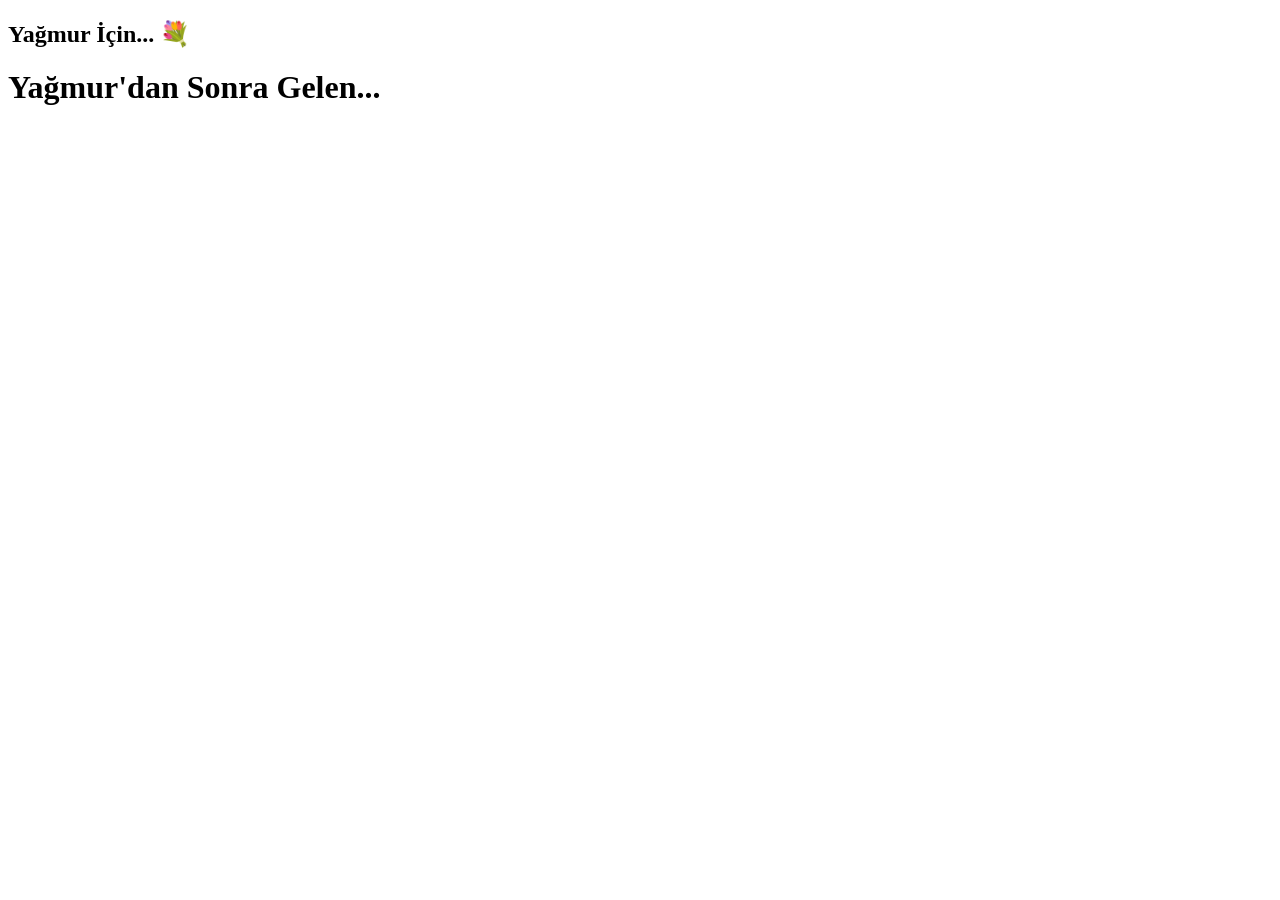
<file: index.html>
<!DOCTYPE html>
<html lang="en">
<head>
    <meta charset="UTF-8">
    <meta http-equiv="X-UA-Compatible" content="IE=edge">
    <meta name="viewport" content="width=device-width, initial-scale=1.0">
    <title>Yağmur İçin</title>
    <link rel="preconnect" href="https://fonts.googleapis.com">
    <link rel="preconnect" href="https://fonts.gstatic.com" crossorigin>
    <link href="https://fonts.googleapis.com/css2?family=Dancing+Script:wght@400;700&display=swap" rel="stylesheet">
    <link rel="stylesheet" href="css/main.css">
</head>
<body>
    
    <h2 class="subtitle">Yağmur İçin... 💐</h2>
    <h1 class="title">Yağmur'dan Sonra Gelen...</h1>

    <div class="night"></div>
    <div class="flowers">
        
        <div class="flower flower--1">
            <div class="flower__leafs flower__leafs--1">
                <div class="flower__leaf flower__leaf--1"></div>
                <div class="flower__leaf flower__leaf--2"></div>
                <div class="flower__leaf flower__leaf--3"></div>
                <div class="flower__leaf flower__leaf--4"></div>
                <div class="flower__leaf flower__leaf--5"></div>
                <div class="flower__leaf flower__leaf--6"></div>
                <div class="flower__white-circle"></div>
            </div>
            <div class="flower__line">
                <div class="flower__line__leaf flower__line__leaf--1"></div>
                <div class="flower__line__leaf flower__line__leaf--2"></div>
                <div class="flower__line__leaf flower__line__leaf--3"></div>
                <div class="flower__line__leaf flower__line__leaf--4"></div>
                <div class="flower__line__leaf flower__line__leaf--5"></div>
                <div class="flower__line__leaf flower__line__leaf--6"></div>
            </div>
            <div class="flower__light"></div>
        </div>
        
        <div class="flower flower--2">
            <div class="flower__leafs flower__leafs--2">
                <div class="flower__leaf flower__leaf--1"></div>
                <div class="flower__leaf flower__leaf--2"></div>
                <div class="flower__leaf flower__leaf--3"></div>
                <div class="flower__leaf flower__leaf--4"></div>
                <div class="flower__leaf flower__leaf--5"></div>
                <div class="flower__leaf flower__leaf--6"></div>
                <div class="flower__white-circle"></div>
            </div>
            <div class="flower__line">
                <div class="flower__line__leaf flower__line__leaf--1"></div>
                <div class="flower__line__leaf flower__line__leaf--2"></div>
                <div class="flower__line__leaf flower__line__leaf--3"></div>
                <div class="flower__line__leaf flower__line__leaf--4"></div>
                <div class="flower__line__leaf flower__line__leaf--5"></div>
                <div class="flower__line__leaf flower__line__leaf--6"></div>
            </div>
            <div class="flower__light"></div>
        </div>
        
        <div class="flower flower--3">
            <div class="flower__leafs flower__leafs--3">
                <div class="flower__leaf flower__leaf--1"></div>
                <div class="flower__leaf flower__leaf--2"></div>
                <div class="flower__leaf flower__leaf--3"></div>
                <div class="flower__leaf flower__leaf--4"></div>
                <div class="flower__leaf flower__leaf--5"></div>
                <div class="flower__leaf flower__leaf--6"></div>
                <div class="flower__white-circle"></div>
            </div>
            <div class="flower__line">
                <div class="flower__line__leaf flower__line__leaf--1"></div>
                <div class="flower__line__leaf flower__line__leaf--2"></div>
                <div class="flower__line__leaf flower__line__leaf--3"></div>
                <div class="flower__line__leaf flower__line__leaf--4"></div>
                <div class="flower__line__leaf flower__line__leaf--5"></div>
                <div class="flower__line__leaf flower__line__leaf--6"></div>
            </div>
            <div class="flower__light"></div>
        </div>

        <div class="grow-ans" style="--d:1.2s">
            <div class="flower__g-long">
                <div class="flower__g-long__top"></div>
                <div class="flower__g-long__bottom"></div>
            </div>
        </div>

        <div class="growing-grass">
            <div class="flower__grass flower__grass--1">
                <div class="flower__grass--top"></div>
                <div class="flower__grass--bottom"></div>
                <div class="flower__grass__leaf flower__grass__leaf--1"></div>
                <div class="flower__grass__leaf flower__grass__leaf--2"></div>
                <div class="flower__grass__leaf flower__grass__leaf--3"></div>
                <div class="flower__grass__leaf flower__grass__leaf--4"></div>
                <div class="flower__grass__leaf flower__grass__leaf--5"></div>
                <div class="flower__grass__leaf flower__grass__leaf--6"></div>
                <div class="flower__grass__leaf flower__grass__leaf--7"></div>
                <div class="flower__grass__leaf flower__grass__leaf--8"></div>
                <div class="flower__grass__overlay"></div>
            </div>
        </div>

        <div class="growing-grass">
            <div class="flower__grass flower__grass--2">
                <div class="flower__grass--top"></div>
                <div class="flower__grass--bottom"></div>
                <div class="flower__grass__leaf flower__grass__leaf--1"></div>
                <div class="flower__grass__leaf flower__grass__leaf--2"></div>
                <div class="flower__grass__leaf flower__grass__leaf--3"></div>
                <div class="flower__grass__leaf flower__grass__leaf--4"></div>
                <div class="flower__grass__leaf flower__grass__leaf--5"></div>
                <div class="flower__grass__leaf flower__grass__leaf--6"></div>
                <div class="flower__grass__leaf flower__grass__leaf--7"></div>
                <div class="flower__grass__leaf flower__grass__leaf--8"></div>
                <div class="flower__grass__overlay"></div>
            </div>
        </div>

        <div class="grow-ans" style="--d:2.4s">
            <div class="flower__g-right flower__g-right--1">
                <div class="leaf"></div>
            </div>
        </div>

        <div class="grow-ans" style="--d:2.8s">
            <div class="flower__g-right flower__g-right--2">
                <div class="leaf"></div>
            </div>
        </div>

        <div class="grow-ans" style="--d:2.8s">
            <div class="flower__g-front">
                <div class="flower__g-front__line"></div>
                <div class="flower__g-front__leaf-wrapper flower__g-front__leaf-wrapper--1" style="--t:30%;--r:10%">
                    <div class="flower__g-front__leaf"></div>
                </div>
                <div class="flower__g-front__leaf-wrapper flower__g-front__leaf-wrapper--2" style="--t:30%;--r:10%">
                    <div class="flower__g-front__leaf"></div>
                </div>
                <div class="flower__g-front__leaf-wrapper flower__g-front__leaf-wrapper--3" style="--t:30%;--r:10%">
                    <div class="flower__g-front__leaf"></div>
                </div>
                <div class="flower__g-front__leaf-wrapper flower__g-front__leaf-wrapper--4" style="--t:30%;--r:10%">
                    <div class="flower__g-front__leaf"></div>
                </div>
                <div class="flower__g-front__leaf-wrapper flower__g-front__leaf-wrapper--5" style="--t:30%;--r:10%">
                    <div class="flower__g-front__leaf"></div>
                </div>
                <div class="flower__g-front__leaf-wrapper flower__g-front__leaf-wrapper--6" style="--t:30%;--r:10%">
                    <div class="flower__g-front__leaf"></div>
                </div>
                <div class="flower__g-front__leaf-wrapper flower__g-front__leaf-wrapper--7" style="--t:30%;--r:10%">
                    <div class="flower__g-front__leaf"></div>
                </div>
                <div class="flower__g-front__leaf-wrapper flower__g-front__leaf-wrapper--8" style="--t:30%;--r:10%">
                    <div class="flower__g-front__leaf"></div>
                </div>
            </div>
        </div>

        <div class="grow-ans" style="--d:3.2s">
            <div class="flower__g-fr">
                <div class="leaf"></div>
                <div class="flower__g-fr__leaf flower__g-fr__leaf--1"></div>
                <div class="flower__g-fr__leaf flower__g-fr__leaf--2"></div>
                <div class="flower__g-fr__leaf flower__g-fr__leaf--3"></div>
                <div class="flower__g-fr__leaf flower__g-fr__leaf--4"></div>
                <div class="flower__g-fr__leaf flower__g-fr__leaf--5"></div>
                <div class="flower__g-fr__leaf flower__g-fr__leaf--6"></div>
                <div class="flower__g-fr__leaf flower__g-fr__leaf--7"></div>
                <div class="flower__g-fr__leaf flower__g-fr__leaf--8"></div>
            </div>
        </div>

        <div class="long-g long-g--1">
            <div class="leaf"></div>
            <div class="leaf leaf--2"></div>
            <div class="leaf leaf--3"></div>
            <div class="leaf leaf--4"></div>
            <div class="leaf leaf--5"></div>
            <div class="leaf leaf--6"></div>
        </div>

        <div class="long-g long-g--2">
            <div class="leaf"></div>
            <div class="leaf leaf--2"></div>
            <div class="leaf leaf--3"></div>
            <div class="leaf leaf--4"></div>
            <div class="leaf leaf--5"></div>
            <div class="leaf leaf--6"></div>
        </div>

        <div class="long-g long-g--3">
            <div class="leaf"></div>
            <div class="leaf leaf--2"></div>
            <div class="leaf leaf--3"></div>
            <div class="leaf leaf--4"></div>
            <div class="leaf leaf--5"></div>
            <div class="leaf leaf--6"></div>
        </div>

        <div class="long-g long-g--4">
            <div class="leaf"></div>
            <div class="leaf leaf--2"></div>
            <div class="leaf leaf--3"></div>
            <div class="leaf leaf--4"></div>
            <div class="leaf leaf--5"></div>
            <div class="leaf leaf--6"></div>
        </div>

        <div class="long-g long-g--5">
            <div class="leaf"></div>
            <div class="leaf leaf--2"></div>
            <div class="leaf leaf--3"></div>
            <div class="leaf leaf--4"></div>
            <div class="leaf leaf--5"></div>
            <div class="leaf leaf--6"></div>
        </div>

        <div class="long-g long-g--6">
            <div class="leaf"></div>
            <div class="leaf leaf--2"></div>
            <div class="leaf leaf--3"></div>
            <div class="leaf leaf--4"></div>
            <div class="leaf leaf--5"></div>
            <div class="leaf leaf--6"></div>
        </div>

        <div class="long-g long-g--7">
            <div class="leaf"></div>
            <div class="leaf leaf--2"></div>
            <div class="leaf leaf--3"></div>
            <div class="leaf leaf--4"></div>
            <div class="leaf leaf--5"></div>
            <div class="leaf leaf--6"></div>
        </div>
    </div>
</body>
</html>
</file>
<file: css/main.css>
/* === [1] ANİMASYON VE BAŞLIK STİLLERİ EKLENDİ === */
@keyframes fade-in-up {
  0% {
    opacity: 0;
    transform: translateY(20px);
  }
  100% {
    opacity: 1;
    transform: translateY(0);
  }
}

/* === YAVAŞ KAYAN ARKA PLAN ANİMASYONU === */
@keyframes move-background {
  0% {
    background-position: 0% 0%;
  }
  100% {
    background-position: 100% 100%;
  }
}

/* === [YENİ] KUYRUKLU YILDIZ ANİMASYONU === */
@keyframes move-shooting-stars {
  0% {
    background-position: 0 0;
  }
  100% {
    /* 45 derece hareket için X ve Y'de eşit ve negatif git */
    /* Hız için -600px değerini değiştirebilirsin */
    background-position: -600px -600px;
  }
}


/* Alt Başlık (Önce gelecek) */
.subtitle {
  font-family: 'Dancing Script', cursive;
  font-weight: 700;
  font-size: 5vmin;
  color: #a7ffee;
  opacity: 0.8;
  text-align: center;
  position: absolute;
  top: 15%; /* Üstte */
  left: 0;
  width: 100%;
  z-index: 100;
  
  /* Animasyon: 1.5s sürsün, 0.5s beklesin (ilk bu gelecek) */
  opacity: 0;
  animation: fade-in-up 1.5s ease-out 0.5s forwards;
}

/* Ana Başlık (Sonra gelecek) */
.title {
  font-family: 'Dancing Script', cursive;
  font-weight: 700;
  font-size: 8vmin;
  color: #a7ffee;
  text-align: center;
  position: absolute;
  top: 25%; /* Altta */
  left: 0;
  width: 100%;
  z-index: 100;
  text-shadow: 0 0 15px rgba(167, 255, 238, 0.7);
  
  /* Animasyon: 1.5s sürsün, 1.0s beklesin (diğerinden sonra) */
  opacity: 0;
  animation: fade-in-up 1.5s ease-out 1.0s forwards;
}

/* === [2] MEVCUT CSS KODUNUZ BURADAN BAŞLIYOR === */
*,
*::after,
*::before {
  padding: 0;
  margin: 0;
  box-sizing: border-box;
}

:root {
  --dark-color: #000;
}

body {
  display: flex;
  align-items: flex-end;
  justify-content: center;
  min-height: 100vh;
  background-color: var(--dark-color);
  overflow: hidden;
  perspective: 1000px;
}

/* === [YENİ] KUYRUKLU YILDIZ KATMANI === */
body::after {
  content: '';
  position: fixed;
  top: 0;
  left: 0;
  width: 100%;
  height: 100%;
  
  /* Çiçeklerin (z-index: 10) arkasına, .night'ın (z-index: auto/0) önüne */
  z-index: 1; 

  /* 45 derecelik kuyruklu yıldız deseni */
  background-image: repeating-linear-gradient(
    45deg,
    transparent,
    transparent 290px, 
    rgba(167, 255, 238, 0.8) 294px, /* Kuyruğun başı (daha parlak) */
    rgba(167, 255, 238, 0.1) 305px, /* Kuyruğun sonu (daha sönük) */
    transparent 310px,
    transparent 600px /* Desen tekrarı (600px'te bir yıldız) */
  );
  
  /* Desenin boyutunu 600px olarak ayarla (keyframe'deki -600px ile eşleşmeli) */
  background-size: 600px 600px;
  
  /* Animasyon: Hızı buradan ayarla (6s) */
  animation: move-shooting-stars 6s linear infinite;

  /* Parlaklık: Çok göz almasın diye %50 opaklık */
  opacity: 0.5;
}


.night {
  position: fixed;
  left: 50%;
  top: 0;
  transform: translateX(-50%);
  width: 100%;
  height: 100%;
  filter: blur(0.1vmin);
  background-image: radial-gradient(
      ellipse at top,
      transparent 0%,
      var(--dark-color)
    ),
    radial-gradient(
      ellipse at bottom,
      var(--dark-color),
      rgba(145, 233, 255, 0.2)
    ),
    repeating-linear-gradient(
      220deg,
      rgb(0, 0, 0) 0px,
      rgb(0, 0, 0) 19px,
      transparent 19px,
      transparent 22px
    ),
    repeating-linear-gradient(
      189deg,
      rgb(0, 0, 0) 0px,
      rgb(0, 0, 0) 19px,
      transparent 19px,
      transparent 22px
    ),
    repeating-linear-gradient(
      148deg,
      rgb(0, 0, 0) 0px,
      rgb(0, 0, 0) 19px,
      transparent 19px,
      transparent 22px
    ),
    linear-gradient(90deg, rgb(0, 255, 250), rgb(240, 240, 240));

  /* === YAVAŞ KAYAN ARKA PLAN EKLENDİ === */
  animation: move-background 60s linear infinite;
}

.flowers {
  position: relative;
  transform: scale(0.9);
}

.flower {
  position: absolute;
  bottom: 10vmin;
  transform-origin: bottom center;
  z-index: 10;
  --fl-speed: 0.8s;
}
.flower--1 {
  -webkit-animation: moving-flower-1 4s linear infinite;
  animation: moving-flower-1 4s linear infinite;
}
.flower--1 .flower__line {
  height: 70vmin;
  -webkit-animation-delay: 0.3s;
  animation-delay: 0.3s;
}
.flower--1 .flower__line__leaf--1 {
  -webkit-animation: blooming-leaf-right var(--fl-speed) 1.6s backwards;
  animation: blooming-leaf-right var(--fl-speed) 1.6s backwards;
}
.flower--1 .flower__line__leaf--2 {
  -webkit-animation: blooming-leaf-right var(--fl-speed) 1.4s backwards;
  animation: blooming-leaf-right var(--fl-speed) 1.4s backwards;
}
.flower--1 .flower__line__leaf--3 {
  -webkit-animation: blooming-leaf-left var(--fl-speed) 1.2s backwards;
  animation: blooming-leaf-left var(--fl-speed) 1.2s backwards;
}
.flower--1 .flower__line__leaf--4 {
  -webkit-animation: blooming-leaf-left var(--fl-speed) 1s backwards;
  animation: blooming-leaf-left var(--fl-speed) 1s backwards;
}
.flower--1 .flower__line__leaf--5 {
  -webkit-animation: blooming-leaf-right var(--fl-speed) 1.8s backwards;
  animation: blooming-leaf-right var(--fl-speed) 1.8s backwards;
}
.flower--1 .flower__line__leaf--6 {
  -webkit-animation: blooming-leaf-left var(--fl-speed) 2s backwards;
  animation: blooming-leaf-left var(--fl-speed) 2s backwards;
}
.flower--2 {
  left: 50%;
  transform: rotate(20deg);
  -webkit-animation: moving-flower-2 4s linear infinite;
  animation: moving-flower-2 4s linear infinite;
}
.flower--2 .flower__line {
  height: 60vmin;
  -webkit-animation-delay: 0.6s;
  animation-delay: 0.6s;
}
.flower--2 .flower__line__leaf--1 {
  -webkit-animation: blooming-leaf-right var(--fl-speed) 1.9s backwards;
  animation: blooming-leaf-right var(--fl-speed) 1.9s backwards;
}
.flower--2 .flower__line__leaf--2 {
  -webkit-animation: blooming-leaf-right var(--fl-speed) 1.7s backwards;
  animation: blooming-leaf-right var(--fl-speed) 1.7s backwards;
}
.flower--2 .flower__line__leaf--3 {
  -webkit-animation: blooming-leaf-left var(--fl-speed) 1.5s backwards;
  animation: blooming-leaf-left var(--fl-speed) 1.5s backwards;
}
.flower--2 .flower__line__leaf--4 {
  -webkit-animation: blooming-leaf-left var(--fl-speed) 1.3s backwards;
  animation: blooming-leaf-left var(--fl-speed) 1.3s backwards;
}
.flower--3 {
  left: 50%;
  transform: rotate(-15deg);
  -webkit-animation: moving-flower-3 4s linear infinite;
  animation: moving-flower-3 4s linear infinite;
}
.flower--3 .flower__line {
  -webkit-animation-delay: 0.9s;
  animation-delay: 0.9s;
}
.flower--3 .flower__line__leaf--1 {
  -webkit-animation: blooming-leaf-right var(--fl-speed) 2.5s backwards;
  animation: blooming-leaf-right var(--fl-speed) 2.5s backwards;
}
.flower--3 .flower__line__leaf--2 {
  -webkit-animation: blooming-leaf-right var(--fl-speed) 2.3s backwards;
  animation: blooming-leaf-right var(--fl-speed) 2.3s backwards;
}
.flower--3 .flower__line__leaf--3 {
  -webkit-animation: blooming-leaf-left var(--fl-speed) 2.1s backwards;
  animation: blooming-leaf-left var(--fl-speed) 2.1s backwards;
}
.flower--3 .flower__line__leaf--4 {
  -webkit-animation: blooming-leaf-left var(--fl-speed) 1.9s backwards;
  animation: blooming-leaf-left var(--fl-speed) 1.9s backwards;
}
.flower__leafs {
  position: relative;
  -webkit-animation: blooming-flower 2s backwards;
  animation: blooming-flower 2s backwards;
}
.flower__leafs--1 {
  -webkit-animation-delay: 1.1s;
  animation-delay: 1.1s;
}
.flower__leafs--2 {
  -webkit-animation-delay: 1.4s;
  animation-delay: 1.4s;
}
.flower__leafs--3 {
  -webkit-animation-delay: 1.7s;
  animation-delay: 1.7s;
}
.flower__leafs::after {
  content: "";
  position: absolute;
  left: 0;
  top: 0;
  transform: translate(-50%, -100%);
  width: 8vmin;
  height: 8vmin;
  background-color: #6bf0ff;
  filter: blur(10vmin);
}
.flower__leaf {
  position: absolute;
  bottom: 0;
  left: 50%;
  width: 8vmin;
  height: 11vmin;
  border-radius: 51% 49% 47% 53%/44% 45% 55% 69%;
  background-color: #a7ffee;
  background-image: linear-gradient(to top, #54b8aa, #a7ffee);
  transform-origin: bottom center;
  opacity: 0.9;
  box-shadow: inset 0 0 2vmin rgba(255, 255, 255, 0.5);
}
.flower__leaf--1 {
  transform: translate(-10%, 1%) rotateY(40deg) rotateX(-50deg);
}
.flower__leaf--2 {
  transform: translate(-50%, -4%) rotateX(40deg);
}
.flower__leaf--3 {
  transform: translate(-90%, 0%) rotateY(45deg) rotateX(50deg);
}
.flower__leaf--4 {
  width: 8vmin;
  height: 8vmin;
  transform-origin: bottom left;
  border-radius: 4vmin 10vmin 4vmin 4vmin;
  transform: translate(0%, 18%) rotateX(70deg) rotate(-43deg);
  background-image: linear-gradient(to top, #39c6d6, #a7ffee);
  z-index: 1;
  opacity: 0.8;
}
.flower__white-circle {
  position: absolute;
  left: -3.5vmin;
  top: -3vmin;
  width: 9vmin;
  height: 4vmin;
  border-radius: 50%;
  background-color: #fff;
}
.flower__white-circle::after {
  content: "";
  position: absolute;
  left: 50%;
  top: 45%;
  transform: translate(-50%, -50%);
  width: 60%;
  height: 60%;
  border-radius: inherit;
  background-image: repeating-linear-gradient(
      135deg,
      rgba(0, 0, 0, 0.03) 0px,
      rgba(0, 0, 0, 0.03) 1px,
      transparent 1px,
      transparent 12px
    ),
    repeating-linear-gradient(
      45deg,
      rgba(0, 0, 0, 0.03) 0px,
      rgba(0, 0, 0, 0.03) 1px,
      transparent 1px,
      transparent 12px
    ),
    repeating-linear-gradient(
      67.5deg,
      rgba(0, 0, 0, 0.03) 0px,
      rgba(0, 0, 0, 0.03) 1px,
      transparent 1px,
      transparent 12px
    ),
    repeating-linear-gradient(
      135deg,
      rgba(0, 0, 0, 0.03) 0px,
      rgba(0, 0, 0, 0.03) 1px,
      transparent 1px,
      transparent 12px
    ),
    repeating-linear-gradient(
      45deg,
      rgba(0, 0, 0, 0.03) 0px,
      rgba(0, 0, 0, 0.03) 1px,
      transparent 1px,
      transparent 12px
    ),
    repeating-linear-gradient(
      112.5deg,
      rgba(0, 0, 0, 0.03) 0px,
      rgba(0, 0, 0, 0.03) 1px,
      transparent 1px,
      transparent 12px
    ),
    repeating-linear-gradient(
      112.5deg,
      rgba(0, 0, 0, 0.03) 0px,
      rgba(0, 0, 0, 0.03) 1px,
      transparent 1px,
      transparent 12px
    ),
    repeating-linear-gradient(
      45deg,
      rgba(0, 0, 0, 0.03) 0px,
      rgba(0, 0, 0, 0.03) 1px,
      transparent 1px,
      transparent 12px
    ),
    repeating-linear-gradient(
      22.5deg,
      rgba(0, 0, 0, 0.03) 0px,
      rgba(0, 0, 0, 0.03) 1px,
      transparent 1px,
      transparent 12px
    ),
    repeating-linear-gradient(
      45deg,
      rgba(0, 0, 0, 0.03) 0px,
      rgba(0, 0, 0, 0.03) 1px,
      transparent 1px,
      transparent 12px
    ),
    repeating-linear-gradient(
      22.5deg,
      rgba(0, 0, 0, 0.03) 0px,
      rgba(0, 0, 0, 0.03) 1px,
      transparent 1px,
      transparent 12px
    ),
    repeating-linear-gradient(
      135deg,
      rgba(0, 0, 0, 0.03) 0px,
      rgba(0, 0, 0, 0.03) 1px,
      transparent 1px,
      transparent 12px
    ),
    repeating-linear-gradient(
      157.5deg,
      rgba(0, 0, 0, 0.03) 0px,
      rgba(0, 0, 0, 0.03) 1px,
      transparent 1px,
      transparent 12px
    ),
    repeating-linear-gradient(
      67.5deg,
      rgba(0, 0, 0, 0.03) 0px,
      rgba(0, 0, 0, 0.03) 1px,
      transparent 1px,
      transparent 12px
    ),
    repeating-linear-gradient(
      67.5deg,
      rgba(0, 0, 0, 0.03) 0px,
      rgba(0, 0, 0, 0.03) 1px,
      transparent 1px,
      transparent 12px
    ),
    linear-gradient(90deg, rgb(255, 235, 18), rgb(255, 206, 0));
}
.flower__line {
  height: 55vmin;
  width: 1.5vmin;
  background-image: linear-gradient(
      to left,
      rgba(0, 0, 0, 0.2),
      transparent,
      rgba(255, 255, 255, 0.2)
    ),
    linear-gradient(to top, transparent 10%, #14757a, #39c6d6);
  box-shadow: inset 0 0 2px rgba(0, 0, 0, 0.5);
  -webkit-animation: grow-flower-tree 4s backwards;
  animation: grow-flower-tree 4s backwards;
}
.flower__line__leaf {
  --w: 7vmin;
  --h: calc(var(--w) + 2vmin);
  position: absolute;
  top: 20%;
  left: 90%;
  width: var(--w);
  height: var(--h);
  border-top-right-radius: var(--h);
  border-bottom-left-radius: var(--h);
  background-image: linear-gradient(to top, rgba(20, 117, 122, 0.4), #39c6d6);
}
.flower__line__leaf--1 {
  transform: rotate(70deg) rotateY(30deg);
}
.flower__line__leaf--2 {
  top: 45%;
  transform: rotate(70deg) rotateY(30deg);
}
.flower__line__leaf--3,
.flower__line__leaf--4,
.flower__line__leaf--6 {
  border-top-right-radius: 0;
  border-bottom-left-radius: 0;
  border-top-left-radius: var(--h);
  border-bottom-right-radius: var(--h);
  left: -460%;
  top: 12%;
  transform: rotate(-70deg) rotateY(30deg);
}
.flower__line__leaf--4 {
  top: 40%;
}

.flower__line__leaf--5 {
  top: 0;
  transform-origin: left;
  transform: rotate(70deg) rotateY(30deg) scale(0.6);
}
.flower__line__leaf--6 {
  top: -2%;
  left: -450%;
  transform-origin: right;
  transform: rotate(-70deg) rotateY(30deg) scale(0.6);
}
.flower__light {
  position: absolute;
  bottom: 0vmin;
  width: 1vmin;
  height: 1vmin;
  background-color: rgb(255, 251, 0);
  border-radius: 50%;
  filter: blur(0.2vmin);
  -webkit-animation: light-ans 4s linear infinite backwards;
  animation: light-ans 4s linear infinite backwards;
}
.flower__light:nth-child(odd) {
  background-color: #23f0ff;
}
.flower__light--1 {
  left: -2vmin;
  -webkit-animation-delay: 1s;
  animation-delay: 1s;
}
.flower__light--2 {
  left: 3vmin;
  -webkit-animation-delay: 0.5s;
  animation-delay: 0.5s;
}
.flower__light--3 {
  left: -6vmin;
  -webkit-animation-delay: 0.3s;
  animation-delay: 0.3s;
}
.flower__light--4 {
  left: 6vmin;
  -webkit-animation-delay: 0.9s;
  animation-delay: 0.9s;
}
.flower__light--5 {
  left: -1vmin;
  -webkit-animation-delay: 1.5s;
  animation-delay: 1.5s;
}
.flower__light--6 {
  left: -4vmin;
  -webkit-animation-delay: 3s;
  animation-delay: 3s;
}
.flower__light--7 {
  left: 3vmin;
  -webkit-animation-delay: 2s;
  animation-delay: 2s;
}
.flower__light--8 {
  left: -6vmin;
  -webkit-animation-delay: 3.5s;
  animation-delay: 3.5s;
}
.flower__grass {
  --c: #159faa;
  --line-w: 1.5vmin;
  position: absolute;
  bottom: 12vmin;
  left: -7vmin;
  display: flex;
  flex-direction: column;
  align-items: flex-end;
  z-index: 20;
  transform-origin: bottom center;
  transform: rotate(-48deg) rotateY(40deg);
}
.flower__grass--1 {
  -webkit-animation: moving-grass 2s linear infinite;
  animation: moving-grass 2s linear infinite;
}
.flower__grass--2 {
  left: 2vmin;
  bottom: 10vmin;
  transform: scale(0.5) rotate(75deg) rotateX(10deg) rotateY(-200deg);
  opacity: 0.8;
  z-index: 0;
  -webkit-animation: moving-grass--2 1.5s linear infinite;
  animation: moving-grass--2 1.5s linear infinite;
}
.flower__grass--top {
  width: 7vmin;
  height: 10vmin;
  border-top-right-radius: 100%;
  border-right: var(--line-w) solid var(--c);
  transform-origin: bottom center;
  transform: rotate(-2deg);
}
.flower__grass--bottom {
  margin-top: -2px;
  width: var(--line-w);
  height: 25vmin;
  background-image: linear-gradient(to top, transparent, var(--c));
}
.flower__grass__leaf {
  --size: 10vmin;
  position: absolute;
  width: calc(var(--size) * 2.1);
  height: var(--size);
  border-top-left-radius: var(--size);
  border-top-right-radius: var(--size);
  background-image: linear-gradient(
    to top,
    transparent,
    transparent 30%,
    var(--c)
  );
  z-index: 100;
}
.flower__grass__leaf--1 {
  top: -6%;
  left: 30%;
  --size: 6vmin;
  transform: rotate(-20deg);
  -webkit-animation: growing-grass-ans--1 2s 2.6s backwards;
  animation: growing-grass-ans--1 2s 2.6s backwards;
}
@-webkit-keyframes growing-grass-ans--1 {
  0% {
    transform-origin: bottom left;
    transform: rotate(-20deg) scale(0);
  }
}
@keyframes growing-grass-ans--1 {
  0% {
    transform-origin: bottom left;
    transform: rotate(-20deg) scale(0);
  }
}
.flower__grass__leaf--2 {
  top: -5%;
  left: -110%;
  --size: 6vmin;
  transform: rotate(10deg);
  -webkit-animation: growing-grass-ans--2 2s 2.4s linear backwards;
  animation: growing-grass-ans--2 2s 2.4s linear backwards;
}
@-webkit-keyframes growing-grass-ans--2 {
  0% {
    transform-origin: bottom right;
    transform: rotate(10deg) scale(0);
  }
}
@keyframes growing-grass-ans--2 {
  0% {
    transform-origin: bottom right;
    transform: rotate(10deg) scale(0);
  }
}
.flower__grass__leaf--3 {
  top: 5%;
  left: 60%;
  --size: 8vmin;
  transform: rotate(-18deg) rotateX(-20deg);
  -webkit-animation: growing-grass-ans--3 2s 2.2s linear backwards;
  animation: growing-grass-ans--3 2s 2.2s linear backwards;
}
@-webkit-keyframes growing-grass-ans--3 {
  0% {
    transform-origin: bottom left;
    transform: rotate(-18deg) rotateX(-20deg) scale(0);
  }
}
@keyframes growing-grass-ans--3 {
  0% {
    transform-origin: bottom left;
    transform: rotate(-18deg) rotateX(-20deg) scale(0);
  }
}
.flower__grass__leaf--4 {
  top: 6%;
  left: -135%;
  --size: 8vmin;
  transform: rotate(2deg);
  -webkit-animation: growing-grass-ans--4 2s 2s linear backwards;
  animation: growing-grass-ans--4 2s 2s linear backwards;
}
@-webkit-keyframes growing-grass-ans--4 {
  0% {
    transform-origin: bottom right;
    transform: rotate(2deg) scale(0);
  }
}
@keyframes growing-grass-ans--4 {
  0% {
    transform-origin: bottom right;
    transform: rotate(2deg) scale(0);
  }
}
.flower__grass__leaf--5 {
  top: 20%;
  left: 60%;
  --size: 10vmin;
  transform: rotate(-24deg) rotateX(-20deg);
  -webkit-animation: growing-grass-ans--5 2s 1.8s linear backwards;
  animation: growing-grass-ans--5 2s 1.8s linear backwards;
}
@-webkit-keyframes growing-grass-ans--5 {
  0% {
    transform-origin: bottom left;
    transform: rotate(-24deg) rotateX(-20deg) scale(0);
  }
}
@keyframes growing-grass-ans--5 {
  0% {
    transform-origin: bottom left;
    transform: rotate(-24deg) rotateX(-20deg) scale(0);
  }
}
.flower__grass__leaf--6 {
  top: 22%;
  left: -180%;
  --size: 10vmin;
  transform: rotate(10deg);
  -webkit-animation: growing-grass-ans--6 2s 1.6s linear backwards;
  animation: growing-grass-ans--6 2s 1.6s linear backwards;
}
@-webkit-keyframes growing-grass-ans--6 {
  0% {
    transform-origin: bottom right;
    transform: rotate(10deg) scale(0);
  }
}
@keyframes growing-grass-ans--6 {
  0% {
    transform-origin: bottom right;
    transform: rotate(10deg) scale(0);
  }
}
.flower__grass__leaf--7 {
  top: 39%;
  left: 70%;
  --size: 10vmin;
  transform: rotate(-10deg);
  -webkit-animation: growing-grass-ans--7 2s 1.4s linear backwards;
  animation: growing-grass-ans--7 2s 1.4s linear backwards;
}
@-webkit-keyframes growing-grass-ans--7 {
  0% {
    transform-origin: bottom left;
    transform: rotate(-10deg) scale(0);
  }
}
@keyframes growing-grass-ans--7 {
  0% {
    transform-origin: bottom left;
    transform: rotate(-10deg) scale(0);
  }
}
.flower__grass__leaf--8 {
  top: 40%;
  left: -215%;
  --size: 11vmin;
  transform: rotate(10deg);
  -webkit-animation: growing-grass-ans--8 2s 1.2s linear backwards;
  animation: growing-grass-ans--8 2s 1.2s linear backwards;
}
@-webkit-keyframes growing-grass-ans--8 {
  0% {
    transform-origin: bottom right;
    transform: rotate(10deg) scale(0);
  }
}
@keyframes growing-grass-ans--8 {
  0% {
    transform-origin: bottom right;
    transform: rotate(10deg) scale(0);
  }
}
.flower__grass__overlay {
  position: absolute;
  top: -10%;
  right: 0%;
  width: 100%;
  height: 100%;
  background-color: rgba(0, 0, 0, 0.6);
  filter: blur(1.5vmin);
  z-index: 100;
}
.flower__g-long {
  --w: 2vmin;
  --h: 6vmin;
  --c: #159faa;
  position: absolute;
  bottom: 10vmin;
  left: -3vmin;
  transform-origin: bottom center;
  transform: rotate(-30deg) rotateY(-20deg);
  display: flex;
  flex-direction: column;
  align-items: flex-end;
  -webkit-animation: flower-g-long-ans 3s linear infinite;
  animation: flower-g-long-ans 3s linear infinite;
}
@-webkit-keyframes flower-g-long-ans {
  0%,
  100% {
    transform: rotate(-30deg) rotateY(-20deg);
  }
  50% {
    transform: rotate(-32deg) rotateY(-20deg);
  }
}
@keyframes flower-g-long-ans {
  0%,
  100% {
    transform: rotate(-30deg) rotateY(-20deg);
  }
  50% {
    transform: rotate(-32deg) rotateY(-20deg);
  }
}
.flower__g-long__top {
  top: calc(var(--h) * -1);
  width: calc(var(--w) + 1vmin);
  height: var(--h);
  border-top-right-radius: 100%;
  border-right: 0.7vmin solid var(--c);
  transform: translate(-0.7vmin, 1vmin);
}
.flower__g-long__bottom {
  width: var(--w);
  height: 50vmin;
  transform-origin: bottom center;
  background-image: linear-gradient(to top, transparent 30%, var(--c));
  box-shadow: inset 0 0 2px rgba(0, 0, 0, 0.5);
  -webkit-clip-path: polygon(35% 0, 65% 1%, 100% 100%, 0% 100%);
  clip-path: polygon(35% 0, 65% 1%, 100% 100%, 0% 100%);
}
.flower__g-right {
  position: absolute;
  bottom: 6vmin;
  left: -2vmin;
  transform-origin: bottom left;
  transform: rotate(20deg);
}
.flower__g-right .leaf {
  width: 30vmin;
  height: 50vmin;
  border-top-left-radius: 100%;
  border-left: 2vmin solid #079097;
  background-image: linear-gradient(
    to bottom,
    transparent,
    var(--dark-color) 60%
  );
  -webkit-mask-image: linear-gradient(to top, transparent 30%, #079097 60%);
}
.flower__g-right--1 {
  -webkit-animation: flower-g-right-ans 2.5s linear infinite;
  animation: flower-g-right-ans 2.5s linear infinite;
}
.flower__g-right--2 {
  left: 5vmin;
  transform: rotateY(-180deg);
  -webkit-animation: flower-g-right-ans--2 3s linear infinite;
  animation: flower-g-right-ans--2 3s linear infinite;
}
.flower__g-right--2 .leaf {
  height: 75vmin;
  filter: blur(0.3vmin);
  opacity: 0.8;
}
@-webkit-keyframes flower-g-right-ans {
  0%,
  100% {
    transform: rotate(20deg);
  }
  50% {
    transform: rotate(24deg) rotateX(-20deg);
  }
}
@keyframes flower-g-right-ans {
  0%,
  100% {
    transform: rotate(20deg);
  }
  50% {
    transform: rotate(24deg) rotateX(-20deg);
  }
}
@-webkit-keyframes flower-g-right-ans--2 {
  0%,
  100% {
    transform: rotateY(-180deg) rotate(0deg) rotateX(-20deg);
  }
  50% {
    transform: rotateY(-180deg) rotate(6deg) rotateX(-20deg);
  }
}
@keyframes flower-g-right-ans--2 {
  0%,
  100% {
    transform: rotateY(-180deg) rotate(0deg) rotateX(-20deg);
  }
  50% {
    transform: rotateY(-180deg) rotate(6deg) rotateX(-20deg);
  }
}
.flower__g-front {
  position: absolute;
  bottom: 6vmin;
  left: 2.5vmin;
  z-index: 100;
  transform-origin: bottom center;
  transform: rotate(-28deg) rotateY(30deg) scale(1.04);
  -webkit-animation: flower__g-front-ans 2s linear infinite;
  animation: flower__g-front-ans 2s linear infinite;
}
@-webkit-keyframes flower__g-front-ans {
  0%,
  100% {
    transform: rotate(-28deg) rotateY(30deg) scale(1.04);
  }
  50% {
    transform: rotate(-35deg) rotateY(40deg) scale(1.04);
  }
}
@keyframes flower__g-front-ans {
  0%,
  100% {
    transform: rotate(-28deg) rotateY(30deg) scale(1.04);
  }
  50% {
    transform: rotate(-35deg) rotateY(40deg) scale(1.04);
  }
}
.flower__g-front__line {
  width: 0.3vmin;
  height: 20vmin;
  background-image: linear-gradient(
    to top,
    transparent,
    #079097,
    transparent 100%
  );
  position: relative;
}
.flower__g-front__leaf-wrapper {
  position: absolute;
  top: 0;
  left: 0;
  transform-origin: bottom left;
  transform: rotate(10deg);
}
.flower__g-front__leaf-wrapper:nth-child(even) {
  left: 0vmin;
  transform: rotateY(-180deg) rotate(5deg);
  -webkit-animation: flower__g-front__leaf-left-ans 1s ease-in backwards;
  animation: flower__g-front__leaf-left-ans 1s ease-in backwards;
}
.flower__g-front__leaf-wrapper:nth-child(odd) {
  -webkit-animation: flower__g-front__leaf-ans 1s ease-in backwards;
  animation: flower__g-front__leaf-ans 1s ease-in backwards;
}
.flower__g-front__leaf-wrapper--1 {
  top: -8vmin;
  transform: scale(0.7);
  -webkit-animation: flower__g-front__leaf-ans 1s 5.5s ease-in backwards !important;
  animation: flower__g-front__leaf-ans 1s 5.5s ease-in backwards !important;
}
.flower__g-front__leaf-wrapper--2 {
  top: -8vmin;
  transform: rotateY(-180deg) scale(0.7) !important;
  -webkit-animation: flower__g-front__leaf-left-ans-2 1s 4.6s ease-in backwards !important;
  animation: flower__g-front__leaf-left-ans-2 1s 4.6s ease-in backwards !important;
}
.flower__g-front__leaf-wrapper--3 {
  top: -3vmin;
  -webkit-animation: flower__g-front__leaf-ans 1s 4.6s ease-in backwards;
  animation: flower__g-front__leaf-ans 1s 4.6s ease-in backwards;
}
.flower__g-front__leaf-wrapper--4 {
  top: -3vmin;
  transform: rotateY(-180deg) scale(0.9) !important;
  -webkit-animation: flower__g-front__leaf-left-ans-2 1s 4.6s ease-in backwards !important;
  animation: flower__g-front__leaf-left-ans-2 1s 4.6s ease-in backwards !important;
}
@-webkit-keyframes flower__g-front__leaf-left-ans-2 {
  0% {
    transform: rotateY(-180deg) scale(0);
  }
}
@keyframes flower__g-front__leaf-left-ans-2 {
  0% {
    transform: rotateY(-180deg) scale(0);
  }
}
.flower__g-front__leaf-wrapper--5,
.flower__g-front__leaf-wrapper--6 {
  top: 2vmin;
}
.flower__g-front__leaf-wrapper--7,
.flower__g-front__leaf-wrapper--8 {
  top: 6.5vmin;
}
.flower__g-front__leaf-wrapper--2 {
  -webkit-animation-delay: 5.2s !important;
  animation-delay: 5.2s !important;
}
.flower__g-front__leaf-wrapper--3 {
  -webkit-animation-delay: 4.9s !important;
  animation-delay: 4.9s !important;
}
.flower__g-front__leaf-wrapper--5 {
  -webkit-animation-delay: 4.3s !important;
  animation-delay: 4.3s !important;
}
.flower__g-front__leaf-wrapper--6 {
  -webkit-animation-delay: 4.1s !important;
  animation-delay: 4.1s !important;
}
.flower__g-front__leaf-wrapper--7 {
  -webkit-animation-delay: 3.8s !important;
  animation-delay: 3.8s !important;
}
.flower__g-front__leaf-wrapper--8 {
  -webkit-animation-delay: 3.5s !important;
  animation-delay: 3.5s !important;
}
@-webkit-keyframes flower__g-front__leaf-ans {
  0% {
    transform: rotate(10deg) scale(0);
  }
}
@keyframes flower__g-front__leaf-ans {
  0% {
    transform: rotate(10deg) scale(0);
  }
}
@-webkit-keyframes flower__g-front__leaf-left-ans {
  0% {
    transform: rotateY(-180deg) rotate(5deg) scale(0);
  }
}
@keyframes flower__g-front__leaf-left-ans {
  0% {
    transform: rotateY(-180deg) rotate(5deg) scale(0);
  }
}
.flower__g-front__leaf {
  width: 10vmin;
  height: 10vmin;
  border-radius: 100% 0% 0% 100%/100% 100% 0% 0%;
  box-shadow: inset 0 2px 1vmin hsla(184deg, 97%, 58%, 0.2);
  background-image: linear-gradient(
      to bottom left,
      transparent,
      var(--dark-color)
    ),
    linear-gradient(to bottom right, #159faa 50%, transparent 50%, transparent);
  -webkit-mask-image: linear-gradient(
    to bottom right,
    #159faa 50%,
    transparent 50%,
    transparent
  );
  mask-image: linear-gradient(
    to bottom right,
    #159faa 50%,
    transparent 50%,
    transparent
  );
}
.flower__g-fr {
  position: absolute;
  bottom: -4vmin;
  left: vmin;
  transform-origin: bottom left;
  z-index: 10;
  -webkit-animation: flower__g-fr-ans 2s linear infinite;
  animation: flower__g-fr-ans 2s linear infinite;
}
@-webkit-keyframes flower__g-fr-ans {
  0%,
  100% {
    transform: rotate(2deg);
  }
  50% {
    transform: rotate(4deg);
  }
}
@keyframes flower__g-fr-ans {
  0%,
  100% {
    transform: rotate(2deg);
  }
  50% {
    transform: rotate(4deg);
  }
}
.flower__g-fr .leaf {
  width: 30vmin;
  height: 50vmin;
  border-top-left-radius: 100%;
  border-left: 2vmin solid #079097;
  -webkit-mask-image: linear-gradient(to top, transparent 25%, #079097 50%);
  position: relative;
  z-index: 1;
}
.flower__g-fr__leaf {
  position: absolute;
  top: 0;
  left: 0;
  width: 10vmin;
  height: 10vmin;
  border-radius: 100% 0% 0% 100%/100% 100% 0% 0%;
  box-shadow: inset 0 2px 1vmin hsla(184deg, 97%, 58%, 0.2);
  background-image: linear-gradient(
      to bottom left,
      transparent,
      var(--dark-color) 98%
    ),
    linear-gradient(to bottom right, #23f0ff 45%, transparent 50%, transparent);
  -webkit-mask-image: linear-gradient(
    135deg,
    #159faa 40%,
    transparent 50%,
    transparent
  );
}
.flower__g-fr__leaf--1 {
  left: 20vmin;
  transform: rotate(45deg);
  -webkit-animation: flower__g-fr-leaft-ans-1 0.5s 5.2s linear backwards;
  animation: flower__g-fr-leaft-ans-1 0.5s 5.2s linear backwards;
}
@-webkit-keyframes flower__g-fr-leaft-ans-1 {
  0% {
    transform-origin: left;
    transform: rotate(45deg) scale(0);
  }
}
@keyframes flower__g-fr-leaft-ans-1 {
  0% {
    transform-origin: left;
    transform: rotate(45deg) scale(0);
  }
}
.flower__g-fr__leaf--2 {
  left: 12vmin;
  top: -7vmin;
  transform: rotate(25deg) rotateY(-180deg);
  -webkit-animation: flower__g-fr-leaft-ans-6 0.5s 5s linear backwards;
  animation: flower__g-fr-leaft-ans-6 0.5s 5s linear backwards;
}
.flower__g-fr__leaf--3 {
  left: 15vmin;
  top: 6vmin;
  transform: rotate(55deg);
  -webkit-animation: flower__g-fr-leaft-ans-5 0.5s 4.8s linear backwards;
  animation: flower__g-fr-leaft-ans-5 0.5s 4.8s linear backwards;
}
.flower__g-fr__leaf--4 {
  left: 6vmin;
  top: -2vmin;
  transform: rotate(25deg) rotateY(-180deg);
  -webkit-animation: flower__g-fr-leaft-ans-6 0.5s 4.6s linear backwards;
animation: flower__g-fr-leaft-ans-6 0.5s 4.6s linear backwards;
}
.flower__g-fr__leaf--5 {
  left: 10vmin;
  top: 14vmin;
  transform: rotate(55deg);
  -webkit-animation: flower__g-fr-leaft-ans-5 0.5s 4.4s linear backwards;
  animation: flower__g-fr-leaft-ans-5 0.5s 4.4s linear backwards;
}
@-webkit-keyframes flower__g-fr-leaft-ans-5 {
  0% {
    transform-origin: left;
    transform: rotate(55deg) scale(0);
  }
}
@keyframes flower__g-fr-leaft-ans-5 {
  0% {
    transform-origin: left;
    transform: rotate(55deg) scale(0);
  }
}
.flower__g-fr__leaf--6 {
  left: 0vmin;
  top: 6vmin;
  transform: rotate(25deg) rotateY(-180deg);
  -webkit-animation: flower__g-fr-leaft-ans-6 0.5s 4.2s linear backwards;
  animation: flower__g-fr-leaft-ans-6 0.5s 4.2s linear backwards;
}
@-webkit-keyframes flower__g-fr-leaft-ans-6 {
  0% {
    transform-origin: right;
    transform: rotate(25deg) rotateY(-180deg) scale(0);
  }
}
@keyframes flower__g-fr-leaft-ans-6 {
  0% {
    transform-origin: right;
    transform: rotate(25deg) rotateY(-180deg) scale(0);
  }
}
.flower__g-fr__leaf--7 {
  left: 5vmin;
  top: 22vmin;
  transform: rotate(45deg);
  -webkit-animation: flower__g-fr-leaft-ans-7 0.5s 4s linear backwards;
  animation: flower__g-fr-leaft-ans-7 0.5s 4s linear backwards;
}
@-webkit-keyframes flower__g-fr-leaft-ans-7 {
  0% {
    transform-origin: left;
    transform: rotate(45deg) scale(0);
  }
}
@keyframes flower__g-fr-leaft-ans-7 {
  0% {
    transform-origin: left;
    transform: rotate(45deg) scale(0);
  }
}
.flower__g-fr__leaf--8 {
  left: -4vmin;
  top: 15vmin;
  transform: rotate(15deg) rotateY(-180deg);
  -webkit-animation: flower__g-fr-leaft-ans-8 0.5s 3.8s linear backwards;
  animation: flower__g-fr-leaft-ans-8 0.5s 3.8s linear backwards;
}
@-webkit-keyframes flower__g-fr-leaft-ans-8 {
  0% {
    transform-origin: right;
    transform: rotate(15deg) rotateY(-180deg) scale(0);
  }
}
@keyframes flower__g-fr-leaft-ans-8 {
  0% {
    transform-origin: right;
    transform: rotate(15deg) rotateY(-180deg) scale(0);
  }
}

.long-g {
  position: absolute;
  bottom: 25vmin;
  left: -42vmin;
  transform-origin: bottom left;
}
.long-g--1 {
  bottom: 0vmin;
  transform: scale(0.8) rotate(-5deg);
}
.long-g--1 .leaf {
  -webkit-mask-image: linear-gradient(
    to top,
    transparent 40%,
    #079097 80%
  ) !important;
}
.long-g--1 .leaf--1 {
  --w: 5vmin;
  --h: 60vmin;
  left: -2vmin;
  transform: rotate(3deg) rotateY(-180deg);
}
.long-g--2,
.long-g--3 {
  bottom: -3vmin;
  left: -35vmin;
  transform-origin: center;
  transform: scale(0.6) rotateX(60deg);
}
.long-g--2 .leaf,
.long-g--3 .leaf {
  -webkit-mask-image: linear-gradient(
    to top,
    transparent 50%,
    #079097 80%
  ) !important;
}
.long-g--2 .leaf--1,
.long-g--3 .leaf--1 {
  left: -1vmin;
  transform: rotateY(-180deg);
}
.long-g--3 {
  left: -17vmin;
  bottom: 0vmin;
}
.long-g--3 .leaf {
  -webkit-mask-image: linear-gradient(
    to top,
    transparent 40%,
    #079097 80%
  ) !important;
}
.long-g--4 {
  left: 25vmin;
  bottom: -3vmin;
  transform-origin: center;
  transform: scale(0.6) rotateX(60deg);
}
.long-g--4 .leaf {
  -webkit-mask-image: linear-gradient(
    to top,
    transparent 50%,
    #079097 80%
  ) !important;
}
.long-g--5 {
  left: 42vmin;
  bottom: 0vmin;
  transform: scale(0.8) rotate(2deg);
}
.long-g--6 {
  left: 0vmin;
  bottom: -20vmin;
  z-index: 100;
  filter: blur(0.3vmin);
  transform: scale(0.8) rotate(2deg);
}
.long-g--7 {
  left: 35vmin;
  bottom: 20vmin;
  z-index: -1;
  filter: blur(0.3vmin);
  transform: scale(0.6) rotate(2deg);
  opacity: 0.7;
}
.long-g .leaf {
  --w: 15vmin;
  --h: 40vmin;
  --c: #1aaa15;
  position: absolute;
  bottom: 0;
  width: var(--w);
  height: var(--h);
  border-top-left-radius: 100%;
  border-left: 2vmin solid var(--c);
  -webkit-mask-image: linear-gradient(
    to top,
    transparent 20%,
    var(--dark-color)
  );
  transform-origin: bottom center;
}
.long-g .leaf--0 {
  left: 2vmin;
  -webkit-animation: leaf-ans-1 4s linear infinite;
  animation: leaf-ans-1 4s linear infinite;
}
.long-g .leaf--1 {
  --w: 5vmin;
  --h: 60vmin;
  -webkit-animation: leaf-ans-1 4s linear infinite;
  animation: leaf-ans-1 4s linear infinite;
}
.long-g .leaf--2 {
  --w: 10vmin;
  --h: 40vmin;
  left: -0.5vmin;
  bottom: 5vmin;
  transform-origin: bottom left;
  transform: rotateY(-180deg);
  -webkit-animation: leaf-ans-2 3s linear infinite;
  animation: leaf-ans-2 3s linear infinite;
}
.long-g .leaf--3 {
  --w: 5vmin;
  --h: 30vmin;
  left: -1vmin;
  bottom: 3.2vmin;
  transform-origin: bottom left;
  transform: rotate(-10deg) rotateY(-180deg);
  -webkit-animation: leaf-ans-3 3s linear infinite;
  animation: leaf-ans-3 3s linear infinite;
}

@-webkit-keyframes leaf-ans-1 {
  0%,
  100% {
    transform: rotate(-5deg) scale(1);
  }
  50% {
    transform: rotate(5deg) scale(1.1);
  }
}

@keyframes leaf-ans-1 {
  0%,
  100% {
    transform: rotate(-5deg) scale(1);
  }
  50% {
    transform: rotate(5deg) scale(1.1);
  }
}
@-webkit-keyframes leaf-ans-2 {
  0%,
  100% {
    transform: rotateY(-180deg) rotate(5deg);
  }
  50% {
    transform: rotateY(-180deg) rotate(0deg) scale(1.1);
  }
}
@keyframes leaf-ans-2 {
  0%,
  100% {
    transform: rotateY(-180deg) rotate(5deg);
  }
  50% {
    transform: rotateY(-180deg) rotate(0deg) scale(1.1);
  }
}
@-webkit-keyframes leaf-ans-3 {
  0%,
  100% {
    transform: rotate(-10deg) rotateY(-180deg);
  }
  50% {
    transform: rotate(-20deg) rotateY(-180deg);
  }
}
@keyframes leaf-ans-3 {
  0%,
  100% {
    transform: rotate(-10deg) rotateY(-180deg);
  }
  50% {
    transform: rotate(-20deg) rotateY(-180deg);
  }
}
.grow-ans {
  -webkit-animation: grow-ans 2s var(--d) backwards;
  animation: grow-ans 2s var(--d) backwards;
}

@-webkit-keyframes grow-ans {
  0% {
    transform: scale(0);
    opacity: 0;
  }
}

@keyframes grow-ans {
  0% {
    transform: scale(0);
    opacity: 0;
  }
}
@-webkit-keyframes light-ans {
  0% {
    opacity: 0;
    transform: translateY(0vmin);
  }
  25% {
    opacity: 1;
    transform: translateY(-5vmin) translateX(-2vmin);
  }
  50% {
    opacity: 1;
    transform: translateY(-15vmin) translateX(2vmin);
    filter: blur(0.2vmin);
  }
  75% {
    transform: translateY(-20vmin) translateX(-2vmin);
    filter: blur(0.2vmin);
  }
  100% {
    transform: translateY(-30vmin);
    opacity: 0;
    filter: blur(1vmin);
  }
}
@keyframes light-ans {
  0% {
    opacity: 0;
    transform: translateY(0vmin);
  }
  25% {
    opacity: 1;
    transform: translateY(-5vmin) translateX(-2vmin);
  }
  50% {
    opacity: 1;
    transform: translateY(-15vmin) translateX(2vmin);
    filter: blur(0.2vmin);
  }
  75% {
    transform: translateY(-20vmin) translateX(-2vmin);
    filter: blur(0.2vmin);
  }
  100% {
    transform: translateY(-30vmin);
    opacity: 0;
    filter: blur(1vmin);
  }
}
@-webkit-keyframes moving-flower-1 {
  0%,
  100% {
    transform: rotate(2deg);
  }
  50% {
    transform: rotate(-2deg);
  }
}
@keyframes moving-flower-1 {
  0%,
  100% {
    transform: rotate(2deg);
  }
  50% {
    transform: rotate(-2deg);
  }
}
@-webkit-keyframes moving-flower-2 {
  0%,
  100% {
    transform: rotate(18deg);
  }
  50% {
    transform: rotate(14deg);
  }
}
@keyframes moving-flower-2 {
  0%,
  100% {
    transform: rotate(18deg);
  }
  50% {
    transform: rotate(14deg);
  }
}
@-webkit-keyframes moving-flower-3 {
  0%,
  100% {
    transform: rotate(-18deg);
  }
  50% {
    transform: rotate(-20deg) rotateY(-10deg);
  }
}
@keyframes moving-flower-3 {
  0%,
  100% {
    transform: rotate(-18deg);
  }
  50% {
    transform: rotate(-20deg) rotateY(-10deg);
  }
}
@-webkit-keyframes blooming-leaf-right {
  0% {
    transform-origin: left;
    transform: rotate(70deg) rotateY(30deg) scale(0);
  }
}
@keyframes blooming-leaf-right {
  0% {
    transform-origin: left;
    transform: rotate(70deg) rotateY(30deg) scale(0);
  }
}
@-webkit-keyframes blooming-leaf-left {
  0% {
    transform-origin: right;
    transform: rotate(-70deg) rotateY(30deg) scale(0);
  }
}
@keyframes blooming-leaf-left {
  0% {
    transform-origin: right;
    transform: rotate(-70deg) rotateY(30deg) scale(0);
  }
}
@-webkit-keyframes grow-flower-tree {
  0% {
    height: 0;
    border-radius: 1vmin;
  }
}
@keyframes grow-flower-tree {
  0% {
    height: 0;
    border-radius: 1vmin;
  }
}
@-webkit-keyframes blooming-flower {
  0% {
    transform: scale(0);
  }
}
@keyframes blooming-flower {
  0% {
    transform: scale(0);
  }
}
@-webkit-keyframes moving-grass {
  0%,
  100% {
    transform: rotate(-48deg) rotateY(40deg);
  }
  50% {
    transform: rotate(-50deg) rotateY(40deg);
  }
}
@keyframes moving-grass {
  0%,
  100% {
    transform: rotate(-48deg) rotateY(40deg);
  }
  50% {
    transform: rotate(-50deg) rotateY(40deg);
  }
}
@-webkit-keyframes moving-grass--2 {
  0%,
  100% {
    transform: scale(0.5) rotate(75deg) rotateX(10deg) rotateY(-200deg);
  }
  50% {
    transform: scale(0.5) rotate(79deg) rotateX(10deg) rotateY(-200deg);
  }
}
@keyframes moving-grass--2 {
  0%,
  100% {
    transform: scale(0.5) rotate(75deg) rotateX(10deg) rotateY(-200deg);
  }
  50% {
    transform: scale(0.5) rotate(79deg) rotateX(10deg) rotateY(-200deg);
  }
}
.growing-grass {
  -webkit-animation: growing-grass-ans 1s 2s backwards;
  animation: growing-grass-ans 1s 2s backwards;
}

@-webkit-keyframes growing-grass-ans {
  0% {
    transform: scale(0);
  }
}

@keyframes growing-grass-ans {
  0% {
    transform: scale(0);
  }
}

/* === [3] DONDURAN KOD SİLİNDİ === */

/*# sourceMappingURL=main.css.map */
</file>
